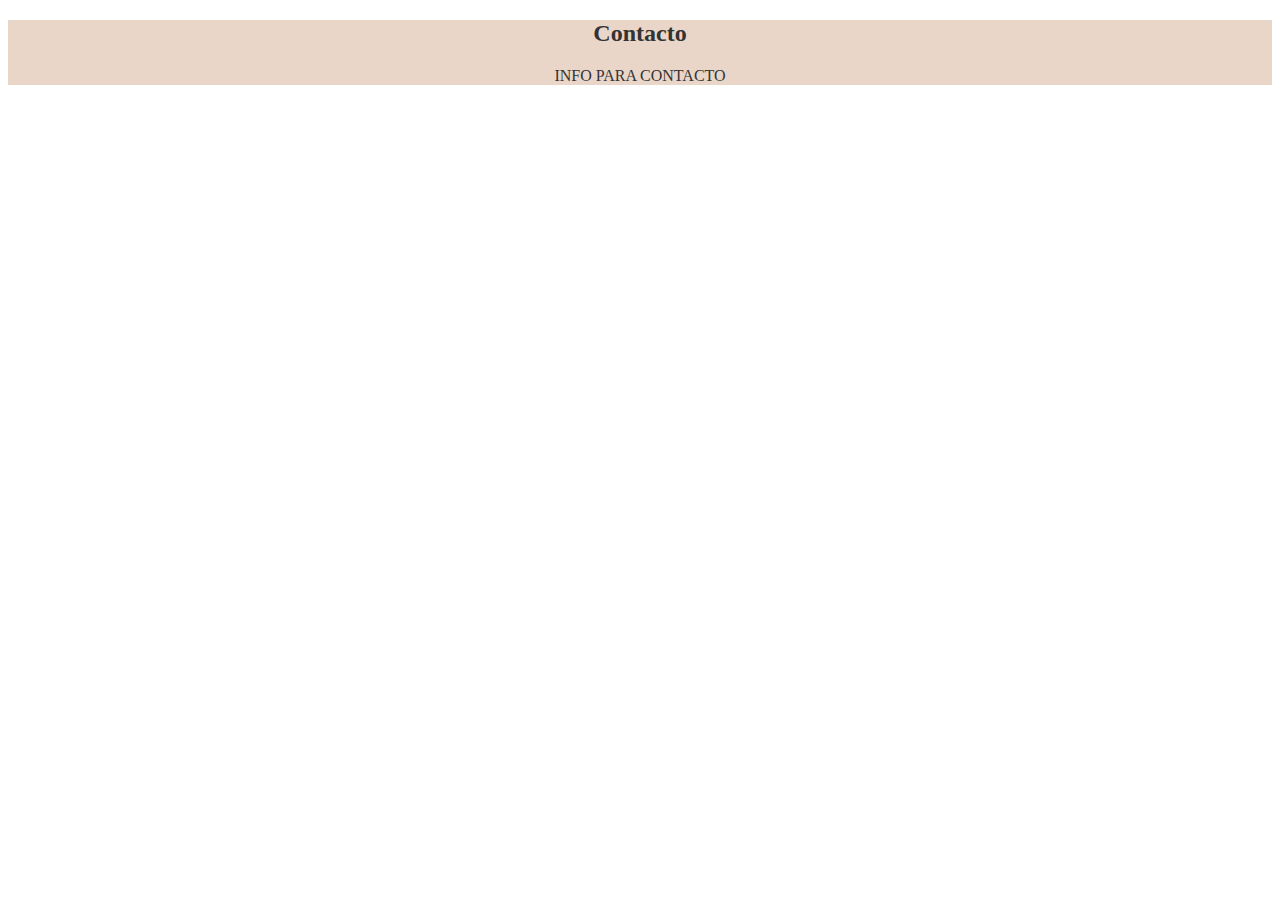
<file: contacto.html>
<!DOCTYPE html>
<html lang="es">
<head>
    <meta charset="UTF-8">
    <meta name="viewport" content="width=device-width, initial-scale=1.0">
    <link rel="stylesheet" href="contacto-style.css">
    <title>Contacto - Mi Página Web</title>
</head>
<body>
    <header>
    </header>

    <section id="contacto">
        <h2>Contacto</h2>
        <p>INFO PARA CONTACTO</p>
    </section>

    <script src="script.js"></script>
</body>
</html>
</file>
<file: contacto-style.css>
#contacto {
    background-color: #ead6c9;
    color: #333;
    text-align: center;
    font-family: 'The Seasons Light', 'Cormorant', serif;
}

.contacto-container {
    display: flex;
    justify-content: space-around;
    align-items: center;
    margin-top: 20px;
}

.contacto-info {
    text-align: center;
    margin-bottom: 10px; 
}

.contacto-info img {
    width: 50px;
    margin-bottom: 10px;
}
</file>
